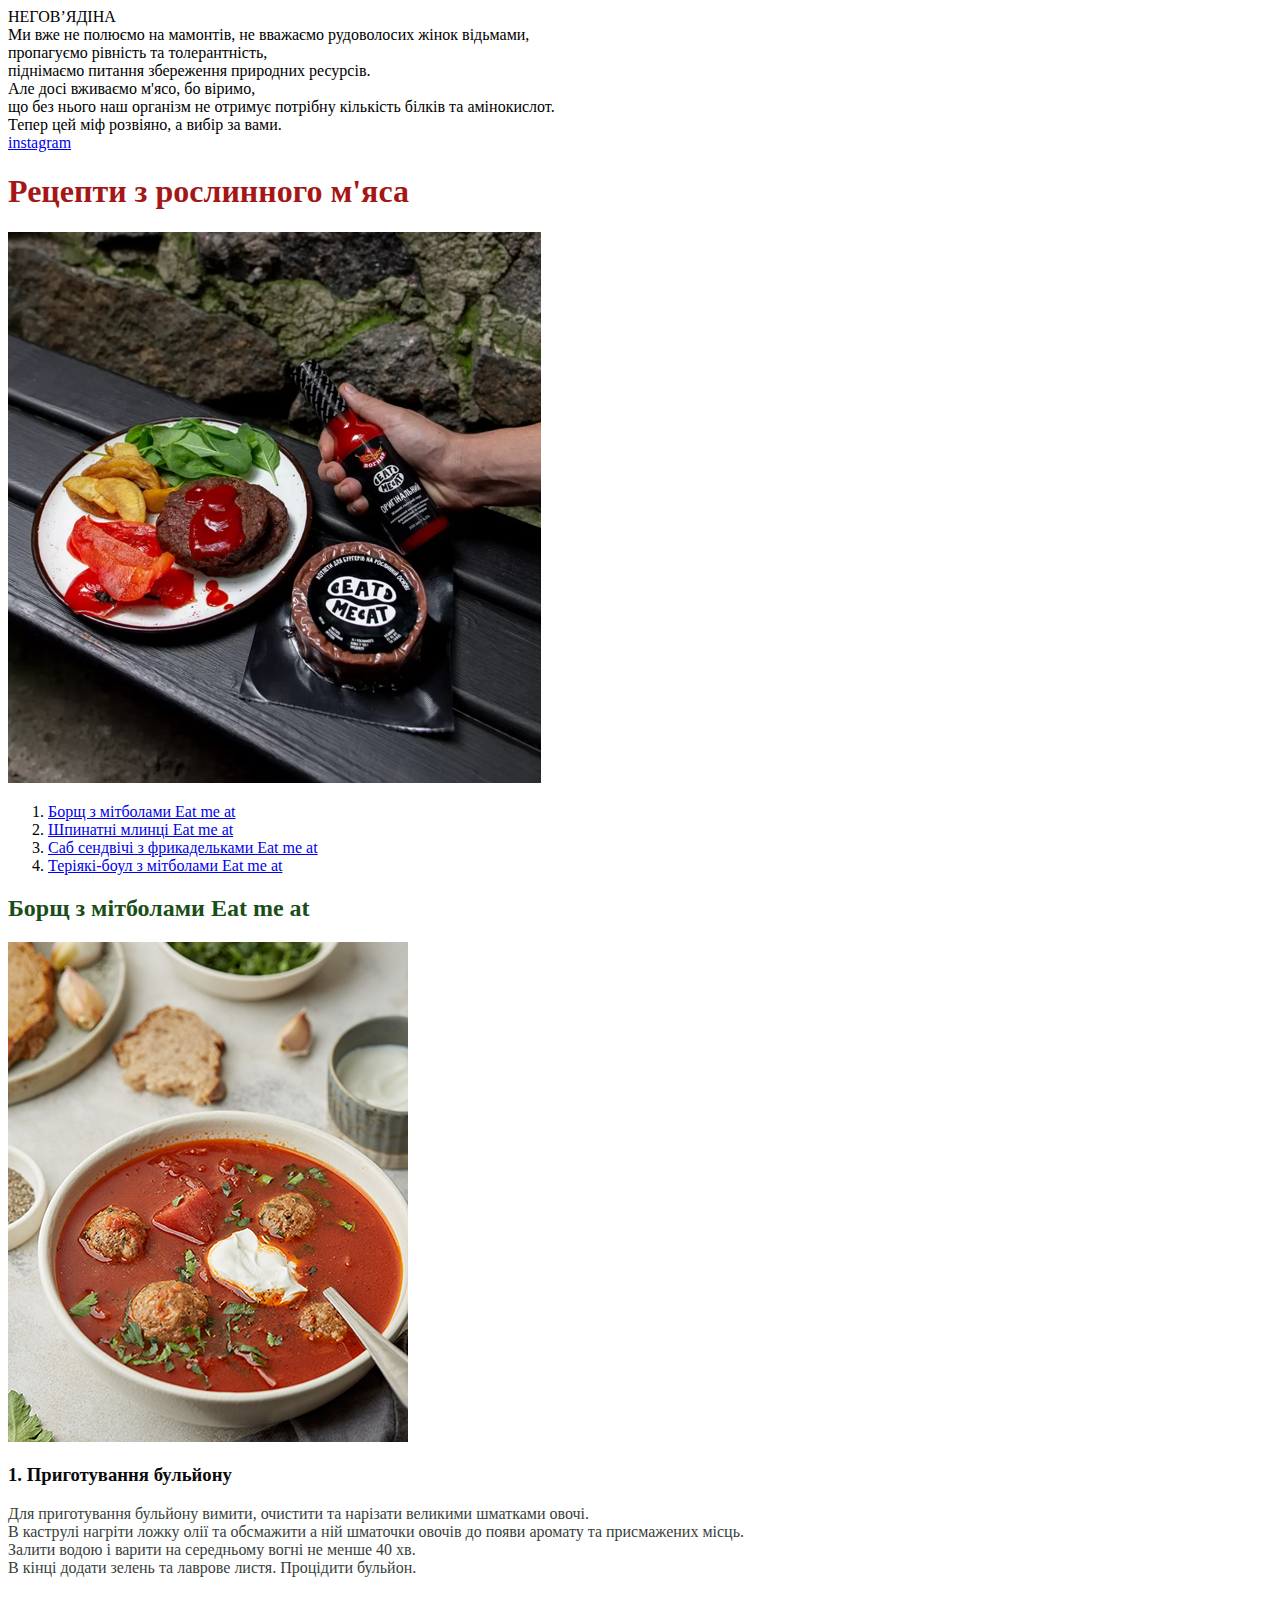
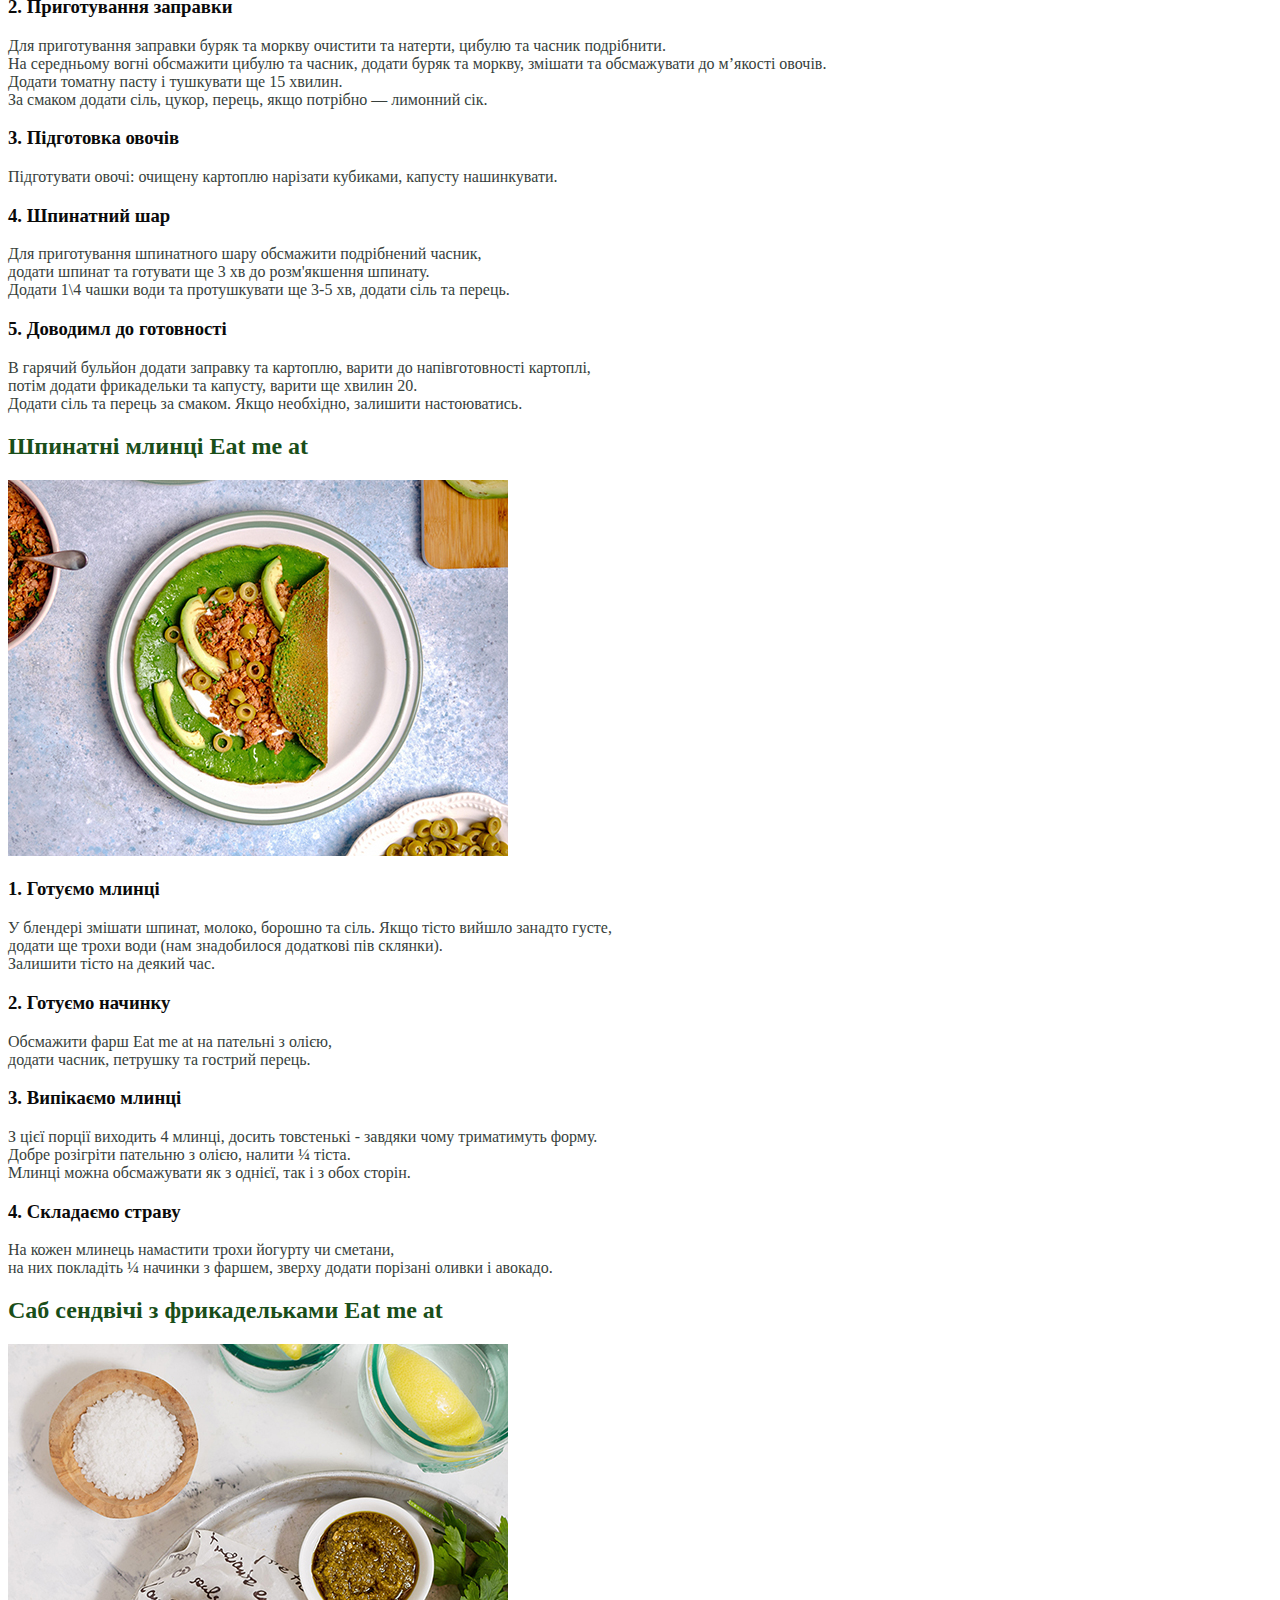
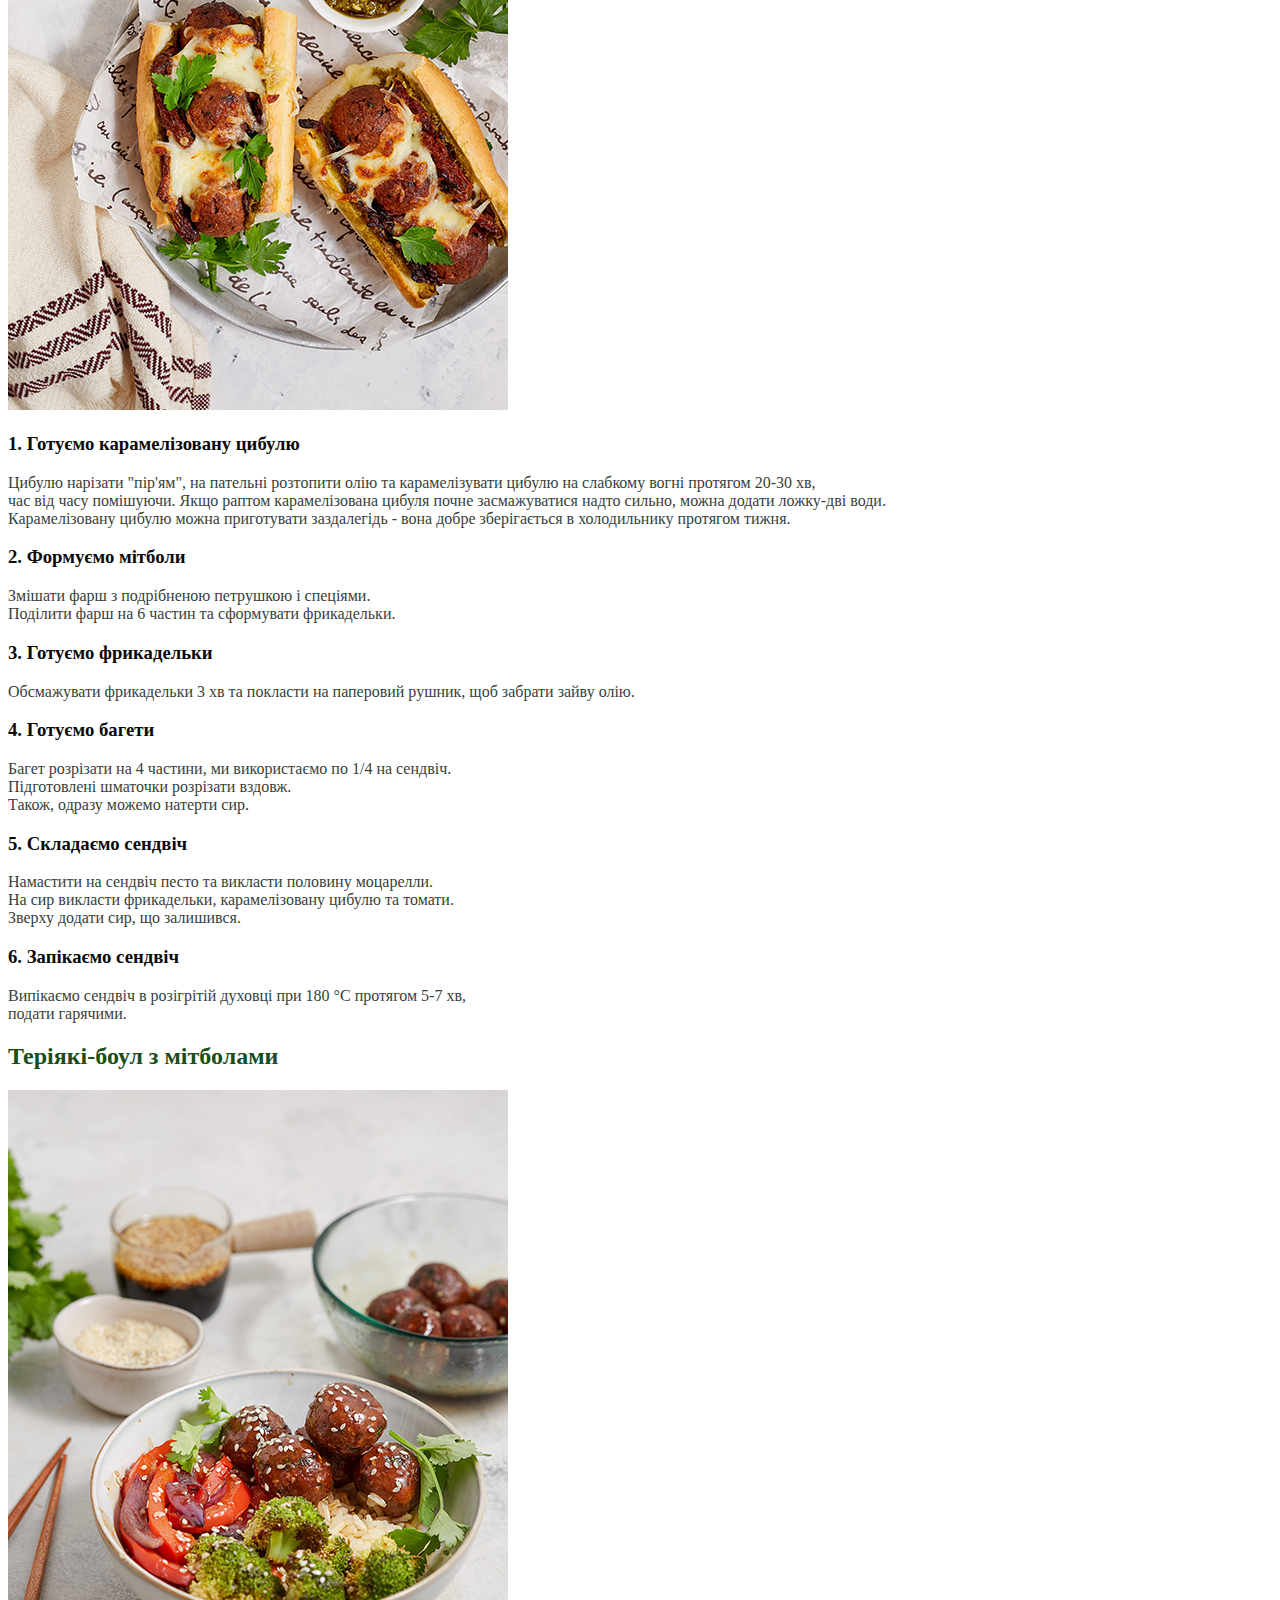
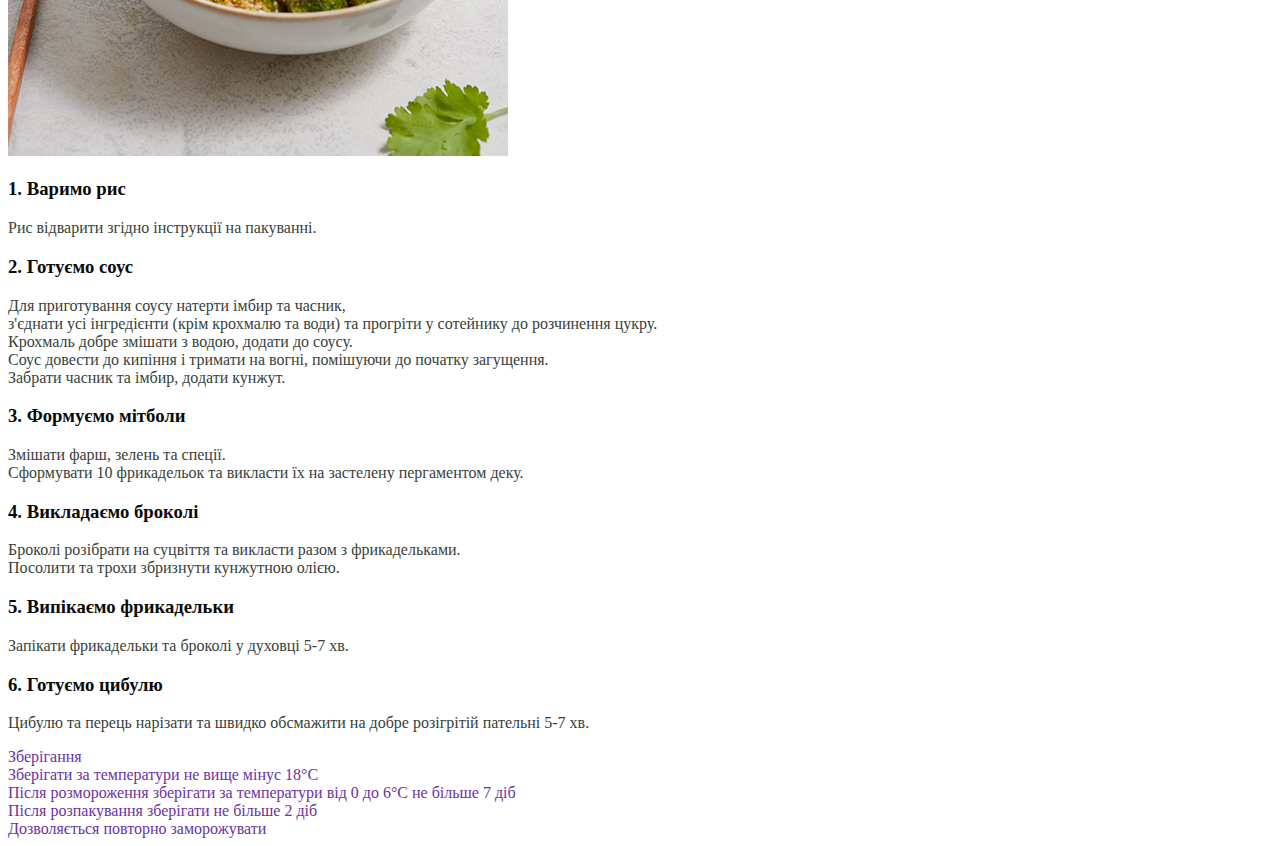
<file: index.html>
<!DOCTYPE html>
<html lang="uk">
<head>
	<meta charset="UTF-8">
	<meta http-equiv="X-UA-Compatible" content="IE=edge">
	<meta name="viewport" content="width=device-width, initial-scale=1.0">
	<link rel="stylesheet" href="css/stylefood.css">
	<title>lesson3</title>
	
</head>
<body>

	<header>
		НЕГОВ’ЯДІНА<br>
		Ми вже не полюємо на мамонтів, не вважаємо рудоволосих жінок відьмами, <br>
		пропагуємо рівність та толерантність,<br>
		піднімаємо питання збереження природних ресурсів.<br>
		Але досі вживаємо м'ясо, бо віримо, <br>
		що без нього наш організм не отримує потрібну кількість білків та амінокислот.<br>
		Тепер цей міф розвіяно, а вибір за вами.
	</header>

<main>
<a href="https://www.instagram.com/eat.me.at/" target="_blank"> instagram</a>
<h1>Рецепти з рослинного м'яса </h1>


<img src="img/eatmeat.png" alt="рослинні котлетки "> 


	<ol>
		<li><a href="#sup" class="link">Борщ з мітболами  Eat me at</a></li>
		<li><a href="#pancakes" class="link">Шпинатні млинці Eat me at</a></li>
		<li><a href="#sendveach" class="link">Саб сендвічі з фрикадельками Eat me at</a></li>
		<li><a href="#teriyakibowl" class="link">Теріякі-боул з мітболами Eat me at</a></li>
	</ol>
	
	



<div id="sup" class="link">

 <h2 >Борщ з мітболами  Eat me at</h2>
 <img src="img/soup.jpg" alt="борщ з фрикадельками з рослинного мʼяса "> 

 <div class="preparation">
	<h3> 1. Приготування бульйону</h3>
		<p>
			Для приготування бульйону вимити, очистити та нарізати великими шматками овочі.<br>
			В каструлі нагріти ложку олії та обсмажити а ній шматочки овочів до появи аромату та присмажених місць.<br>
			Залити водою і варити на середньому вогні не менше 40 хв.<br>
			В кінці додати зелень та лаврове листя. Процідити бульйон.
		</p>

	<h3> 2. Приготування заправки</h3>
		<p>
			Для приготування заправки буряк та моркву очистити та натерти, цибулю та часник подрібнити.<br>
			На середньому вогні обсмажити цибулю та часник, додати буряк та моркву, змішати та обсмажувати до мʼякості овочів.<br>
			Додати томатну пасту і тушкувати ще 15 хвилин.<br>
			За смаком додати сіль, цукор, перець, якщо потрібно — лимонний сік.
		</p>

	<h3> 3. Підготовка овочів</h3>
		<p> 
			Підготувати овочі: очищену картоплю нарізати кубиками, капусту нашинкувати.
		</p>

	<h3> 4. Шпинатний шар</h3>
		<p>
			Для приготування шпинатного шару обсмажити подрібнений часник,<br>
			додати шпинат та готувати ще 3 хв до розм'якшення шпинату.<br>
			Додати 1\4 чашки води та протушкувати ще 3-5 хв, додати сіль та перець.
		</p>

	<h3> 5. Доводимл до готовності</h3>
		<p>
			В гарячий бульйон додати заправку та картоплю, варити до напівготовності картоплі,<br>
			потім додати фрикадельки та капусту, варити ще хвилин 20.<br>
			Додати сіль та перець за смаком. Якщо необхідно, залишити настоюватись.
		</p>
 </div>
</div>	

<div id="pancakes" class="link">
 <h2 class="title-food">Шпинатні млинці Eat me at</h2>
 <img src="img/pancakes.jpg" alt="шпинатні млинці "> 

 <div class="preparation">

	<h3> 1. Готуємо млинці</h3>
		<p>
			У блендері змішати шпинат, молоко, борошно та сіль. Якщо тісто вийшло занадто густе,<br>
			додати ще трохи води (нам знадобилося додаткові пів склянки). <br>
			Залишити тісто на деякий час.
		</p>

	<h3> 2. Готуємо начинку</h3>
		<p>
			Обсмажити фарш Eat me at на пательні з олією,<br>
			додати часник, петрушку та гострий перець.
		</p>

	<h3> 3. Випікаємо млинці</h3>
		<p> 
			З цієї порції виходить 4 млинці, досить товстенькі - завдяки чому триматимуть форму.<br>
			Добре розігріти пательню з олією, налити ¼ тіста. <br>
			Млинці можна обсмажувати як з однієї, так і з обох сторін.
		</p>

	<h3> 4. Складаємо страву</h3>
		<p>
			На кожен млинець намастити трохи йогурту чи сметани, <br>
			на них покладіть ¼ начинки з фаршем, зверху додати порізані оливки і авокадо.
		</p>
 </div>
</div>	

<div id="sendveach" class="link">
 <h2 class="title-food"> Саб сендвічі з фрикадельками Eat me at </h2>
 <img src="img/sendveach.jpg" alt="Теріякі боул "> 
 
 <div class="preparation">
	<h3> 1. Готуємо карамелізовану цибулю</h3>
		<p>
			Цибулю нарізати "пір'ям", на пательні розтопити олію та карамелізувати цибулю на слабкому вогні протягом 20-30 хв,<br>
			час від часу помішуючи. 
			Якщо раптом карамелізована цибуля почне засмажуватися надто сильно, можна додати ложку-дві води.<br>
			Карамелізовану цибулю можна приготувати заздалегідь - вона добре зберігається в холодильнику протягом тижня.
		</p>

	<h3> 2. Формуємо мітболи</h3>
		<p>
			Змішати фарш з подрібненою петрушкою і спеціями.<br>
			Поділити фарш на 6 частин та сформувати фрикадельки.
		</p>

	<h3> 3. Готуємо фрикадельки</h3>
		<p> 
			Обсмажувати фрикадельки 3 хв та покласти на паперовий рушник, щоб забрати зайву олію.
		</p>

	<h3> 4. Готуємо багети</h3>
		<p>
			Багет розрізати на 4 частини, ми використаємо по 1/4 на сендвіч. <br>
			Підготовлені шматочки розрізати вздовж. <br>
			Також, одразу можемо натерти сир.
		</p>

	<h3> 5. Складаємо сендвіч</h3>
		<p>
			Намастити на сендвіч песто та викласти половину моцарелли. <br>
			На сир викласти фрикадельки, карамелізовану цибулю та томати. <br>
			Зверху додати сир, що залишився.
		</p>

	<h3> 6. Запікаємо сендвіч</h3>
		<p>
			Випікаємо сендвіч в розігрітій духовці при 180 °С протягом 5-7 хв, <br>
			подати гарячими.
		</p>
	</div>
</div>

<div id="teriyakibowl" class="link">
<h2 class="title-food"> Теріякі-боул з мітболами</h2>
<img src="img/teriyakibowl.jpg" alt="Теріякі боул "> 

<div class="preparation">
	<h3> 1. Варимо рис</h3>
		<p>
			Рис відварити згідно інструкції на пакуванні.
		</p>

	<h3> 2. Готуємо соус</h3>
		<p>
			Для приготування соусу натерти імбир та часник, <br>
			з'єднати усі інгредієнти (крім крохмалю та води) та прогріти у сотейнику до розчинення цукру. <br>
			Крохмаль добре змішати з водою, додати до соусу. <br>
			Соус довести до кипіння і тримати на вогні, помішуючи до початку загущення. <br>
			Забрати часник та імбир, додати кунжут.
		</p>

	<h3> 3. Формуємо мітболи</h3>
		<p> 
			Змішати фарш, зелень та спеції. <br>
			Сформувати 10 фрикадельок та викласти їх на застелену пергаментом деку.
		</p>

	<h3> 4. Викладаємо броколі</h3>
		<p>
			Броколі розібрати на суцвіття та викласти разом з фрикадельками. <br>
			Посолити та трохи збризнути кунжутною олією.
		</p>

	<h3> 5. Випікаємо фрикадельки</h3>
		<p>
			Запікати фрикадельки та броколі у духовці 5-7 хв.
		</p>

	<h3> 6. Готуємо цибулю</h3>
		<p>
			Цибулю та перець нарізати та швидко обсмажити на добре розігрітій пательні 5-7 хв.
		</p>
	</div>
</div>	

</main>
<footer>
		Зберігання<br>
		Зберігати за температури не вище мінус 18°С<br>
		Після розмороження зберігати за температури від 0 до 6°С не більше 7 діб<br>
		Після розпакування зберігати не більше 2 діб<br>
		Дозволяється повторно заморожувати<br>
</footer>
</body>
</html>
</file>
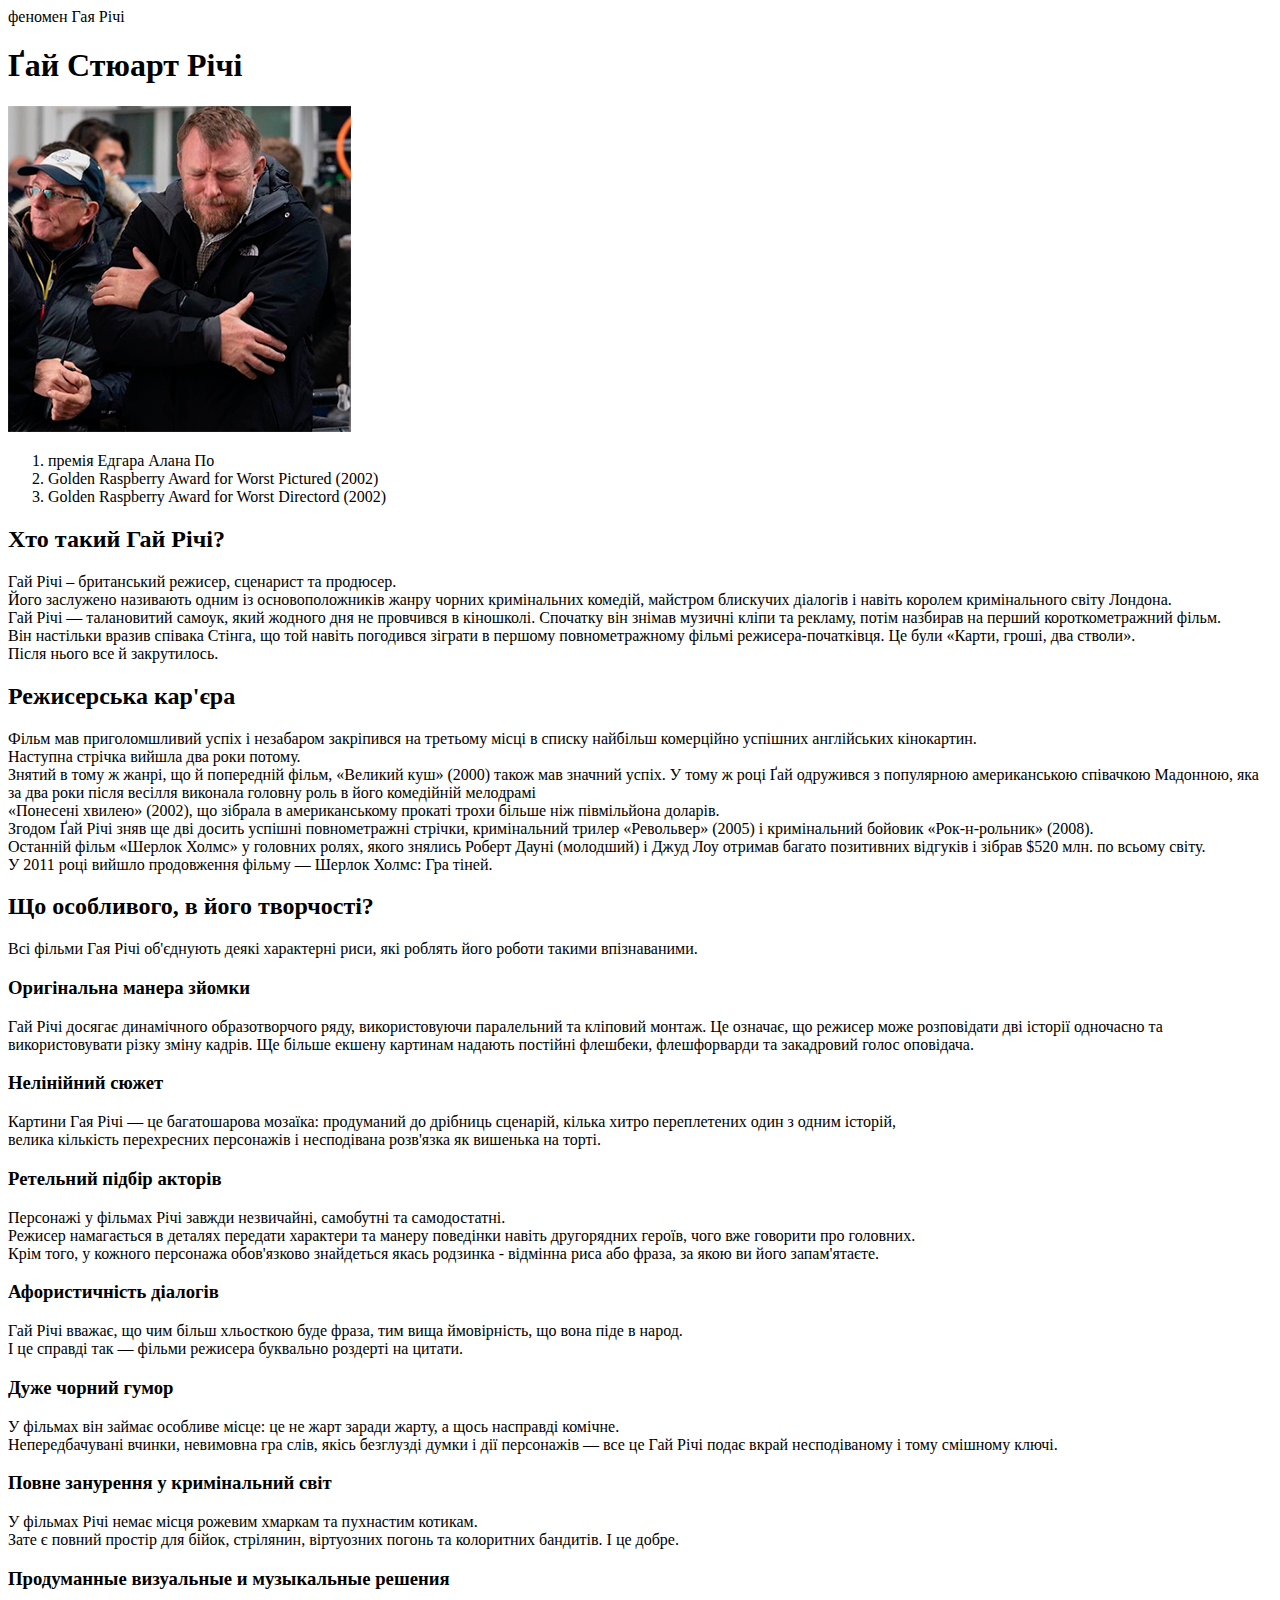
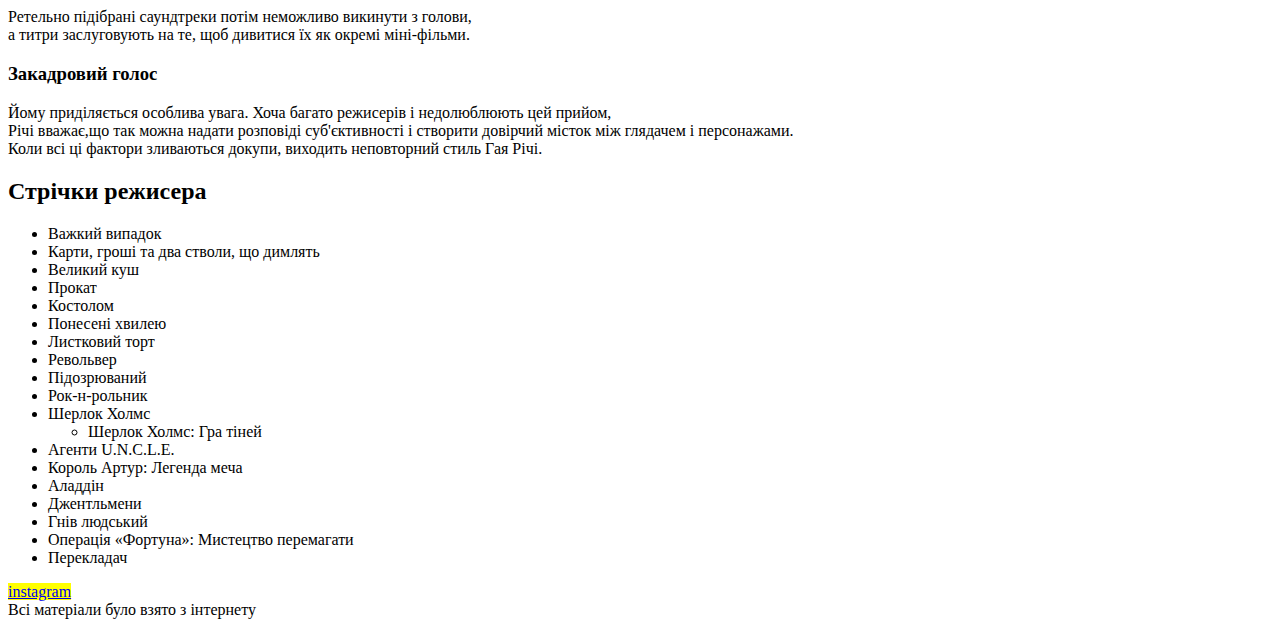
<file: lesson2/index.html>
<!DOCTYPE html>
<html lang="uk">
<head>
   <meta charset="UTF-8">
   <meta http-equiv="X-UA-Compatible" content="IE=edge">
   <meta name="viewport" content="width=device-width, initial-scale=1.0">
   <title>Lesson 2</title>

</head>

<body>

<header>
феномен Гая Річі
</header>

<main>
<h1>Ґай Стюарт Річі </h1>
<img src="img/1.png" alt="Guy Stuart Ritchie">

<ol>
   <li>премія Едгара Алана По</li>
   <li>Golden Raspberry Award for Worst Pictured (2002)</li>
   <li>Golden Raspberry Award for Worst Directord (2002)</li>
</ol>

<h2>Хто такий Гай Річі?</h2>

   <p>Гай Річі – британський режисер, сценарист та продюсер.<br>
	Його заслужено називають одним із основоположників жанру чорних кримінальних комедій, 
	майстром блискучих діалогів і навіть королем кримінального світу Лондона.<br>
	Гай Річі — талановитий самоук, який жодного дня не провчився в кіношколі.
	Спочатку він знімав музичні кліпи та рекламу, 
	потім назбирав на перший короткометражний фільм.<br>
	Він настільки вразив співака Стінга, 
	що той навіть погодився зіграти в першому повнометражному фільмі режисера-початківця. 
	Це були «Карти, гроші, два стволи».<br> Після нього все й закрутилось.
   </p>

<h2> Режисерська кар'єра</h2>

   <p>Фільм мав приголомшливий успіх і незабаром закріпився на третьому місці
   в списку найбільш комерційно успішних англійських кінокартин.<br>
   Наступна стрічка вийшла два роки потому.<br>
   Знятий в тому ж жанрі, що й попередній фільм, «Великий куш» (2000) також мав значний успіх. 
   У тому ж році Ґай одружився з популярною американською співачкою Мадонною, 
   яка за два роки після весілля виконала головну роль в його комедійній мелодрамі<br> 
   «Понесені хвилею» (2002), 
   що зібрала в американському прокаті трохи більше ніж півмільйона доларів.<br>
   Згодом Ґай Річі зняв ще дві досить успішні повнометражні стрічки, 
   кримінальний трилер «Револьвер» (2005)
   і кримінальний бойовик «Рок-н-рольник» (2008).<br>
   Останній фільм «Шерлок Холмс» у головних ролях, якого знялись Роберт Дауні (молодший)
   і Джуд Лоу отримав багато позитивних відгуків і зібрав $520 млн. по всьому світу.<br>
   У 2011 році вийшло продовження фільму — Шерлок Холмс: Гра тіней.</p>

<h2> Що особливого, в його творчості?</h2>

   <p>Всі фільми Гая Річі об'єднують деякі характерні риси, 
   які роблять його роботи такими впізнаваними.</p>

<h3> Оригінальна манера зйомки</h3>

   <p>Гай Річі досягає динамічного образотворчого ряду, 
   використовуючи паралельний та кліповий монтаж. Це означає, що режисер може розповідати дві історії
   одночасно та використовувати різку зміну кадрів. 
   Ще більше екшену картинам надають постійні флешбеки, флешфорварди та закадровий голос оповідача.</p>

<h3>Нелінійний сюжет</h3>

   <p>Картини Гая Річі — це багатошарова мозаїка: продуманий до дрібниць сценарій, 
   кілька хитро переплетених один з одним історій, <br>
   велика кількість перехресних персонажів і несподівана розв'язка як вишенька на торті.</p>

<h3>Ретельний підбір акторів</h3>
   <p>Персонажі у фільмах Річі завжди незвичайні, самобутні та самодостатні. <br>
   Режисер намагається в деталях передати характери та манеру поведінки навіть другорядних героїв,
   чого вже говорити про головних. <br>
   Крім того, у кожного персонажа обов'язково знайдеться якась родзинка 
   - відмінна риса або фраза, за якою ви його запам'ятаєте.</p>

<h3> Афористичність діалогів</h3>  
   <p>Гай Річі вважає, що чим більш хльосткою буде фраза, 
   тим вища ймовірність, що вона піде в народ. <br>
   І це справді так — фільми режисера буквально роздерті на цитати.</p>

<h3> Дуже чорний гумор</h3>  

   <p>У фільмах він займає особливе місце: це не жарт заради жарту, а щось насправді комічне.<br>
   Непередбачувані вчинки, невимовна гра слів, якісь безглузді думки і дії персонажів 
   — все це Гай Річі подає вкрай несподіваному і тому смішному ключі.</p>

<h3> Повне занурення у кримінальний світ</h3>  

   <p>У фільмах Річі немає місця рожевим хмаркам та пухнастим котикам. <br>
   Зате є повний простір для бійок, стрілянин, віртуозних погонь та колоритних бандитів. 
   І це добре.</p>

<h3> Продуманные визуальные и музыкальные решения</h3> 

   <p>Ретельно підібрані саундтреки потім неможливо викинути з голови, <br>
   а титри заслуговують на те, щоб дивитися їх як окремі міні-фільми.</p>

<h3>Закадровий голос</h3>

   <p>Йому приділяється особлива увага. Хоча багато режисерів і недолюблюють цей прийом,<br>
   Річі вважає,що так можна надати розповіді суб'єктивності 
   і створити довірчий місток між глядачем і персонажами.<br>
   Коли всі ці фактори зливаються докупи, виходить неповторний стиль Гая Річі.</p>

<h2>Стрічки режисера</h2>
   <ul>
		<li>Важкий випадок</li>
      <li>Карти, гроші та два стволи, що димлять</li>
      <li>Великий куш</li>
      <li>Прокат</li>
      <li>Костолом</li>
      <li>Понесені хвилею</li>
      <li>Листковий торт</li>
      <li>Револьвер</li>
      <li>Підозрюваний</li>
      <li>Рок-н-рольник</li>
      <li>Шерлок Холмс
			<ul>
      <li>Шерлок Холмс: Гра тіней</li>
         </ul>
      </li>
      <li>Агенти U.N.C.L.E.</li>
      <li>Король Артур: Легенда меча</li>
      <li>Аладдін</li>
      <li>Джентльмени</li>
      <li>Гнів людський</li>
      <li>Операція «Фортуна»: Мистецтво перемагати</li>
      <li>Перекладач</li>
	</ul>

<mark>
	<a href="https://www.instagram.com/guyritchie/"target="_blank"> instagram</a>
</mark>

</main>
<footer>Всі матеріали було взято з інтернету</footer>

</body>
</html>



<!-- гарячі клавіші
контрал+крапка - додати коментар -->

<!-- lorem tab 
заповнення текстом -->

<!-- alt z 
залом тексту -->
</file>
<file: css/stylefood.css>
h1 {color: rgb(165, 23, 23);}

h2 {color: rgb(25, 78, 25);}

h3{color: rgb(10, 10, 10);}


.preparation { color: rgb(55, 63, 60);}


footer {color: rgb(106, 51, 161);}
</file>
